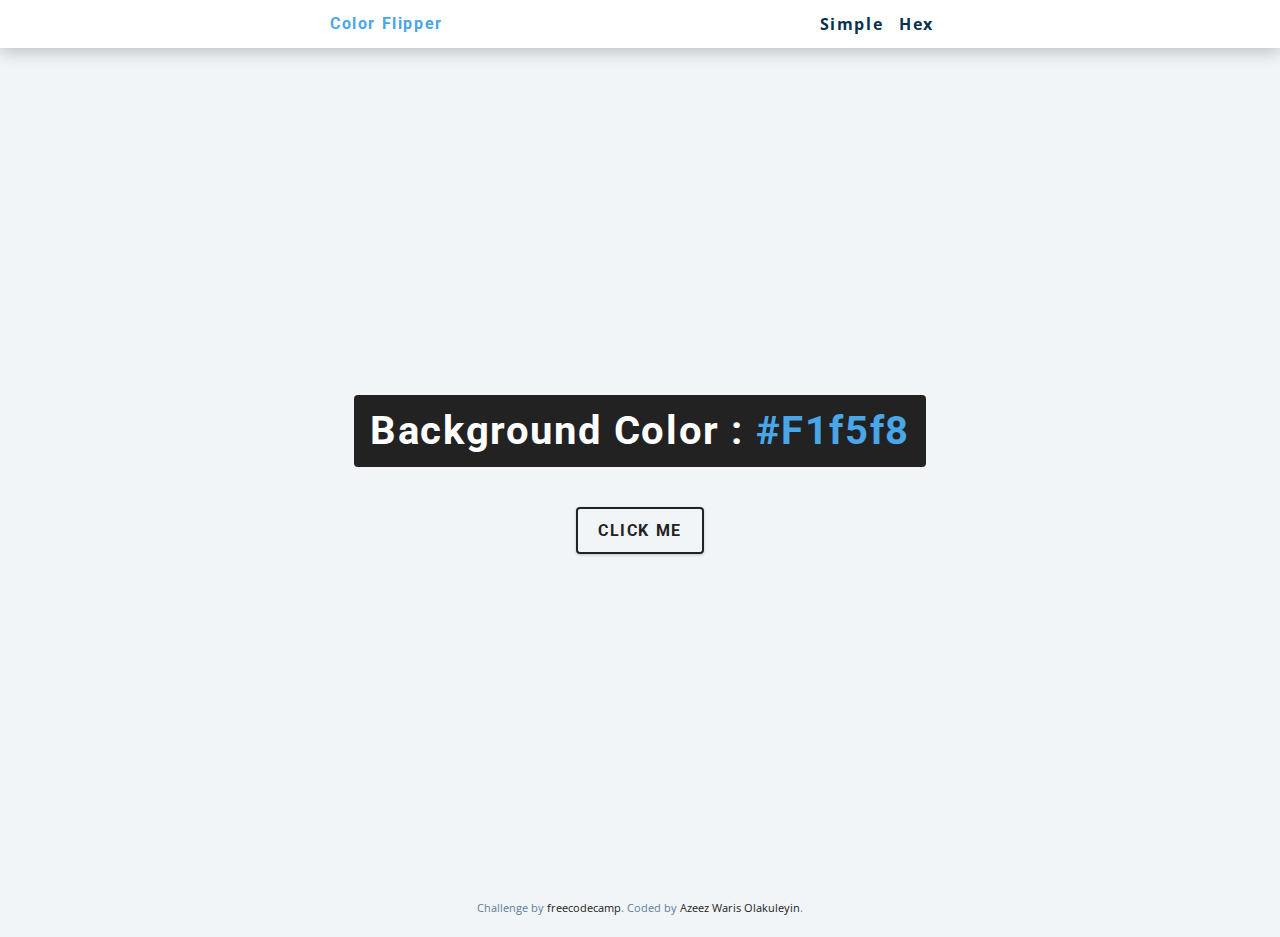
<file: index.html>
<!DOCTYPE html>
<html lang="en">
  <head>
    <meta charset="UTF-8" />
    <meta name="viewport" content="width=device-width, initial-scale=1.0" />
    <title>Color Flipper || Simple</title>
    <!-- favicon -->
    <link rel="shortcut icon" href="./icon/CodeContriever.png" type="image/x-icon">

    <!-- styles -->
    <link rel="stylesheet" href="styles.css" />
  </head>
  <body>
    <nav>
      <div class="nav-center">
        <h4>Color flipper</h4>
        <ul class="nav-links">
          <li>
            <a href="index.html">simple</a>
          </li>
          <li>
            <a href="hex.html">hex</a>
          </li>
        </ul>
      </div>
    </nav>
    <main>
      <div class="container">
        <h2>background color : 
          <span class="color">
            #f1f5f8
          </span>
        </h2>
        <button class="btn btn-hero" id="btn">click me</button>
      </div>
    </main>

     <!-- <footer> -->
      <p class="attribution">
        Challenge by <a href="https://www.freecodecamp.org" target="_blank">freecodecamp</a>. 
        Coded by <a href="#">Azeez Waris Olakuleyin</a>.
      </p>
    <!-- </footer> -->
    <!-- javascript -->
    <script src="app.js"></script>
  </body>
</html>
</file>
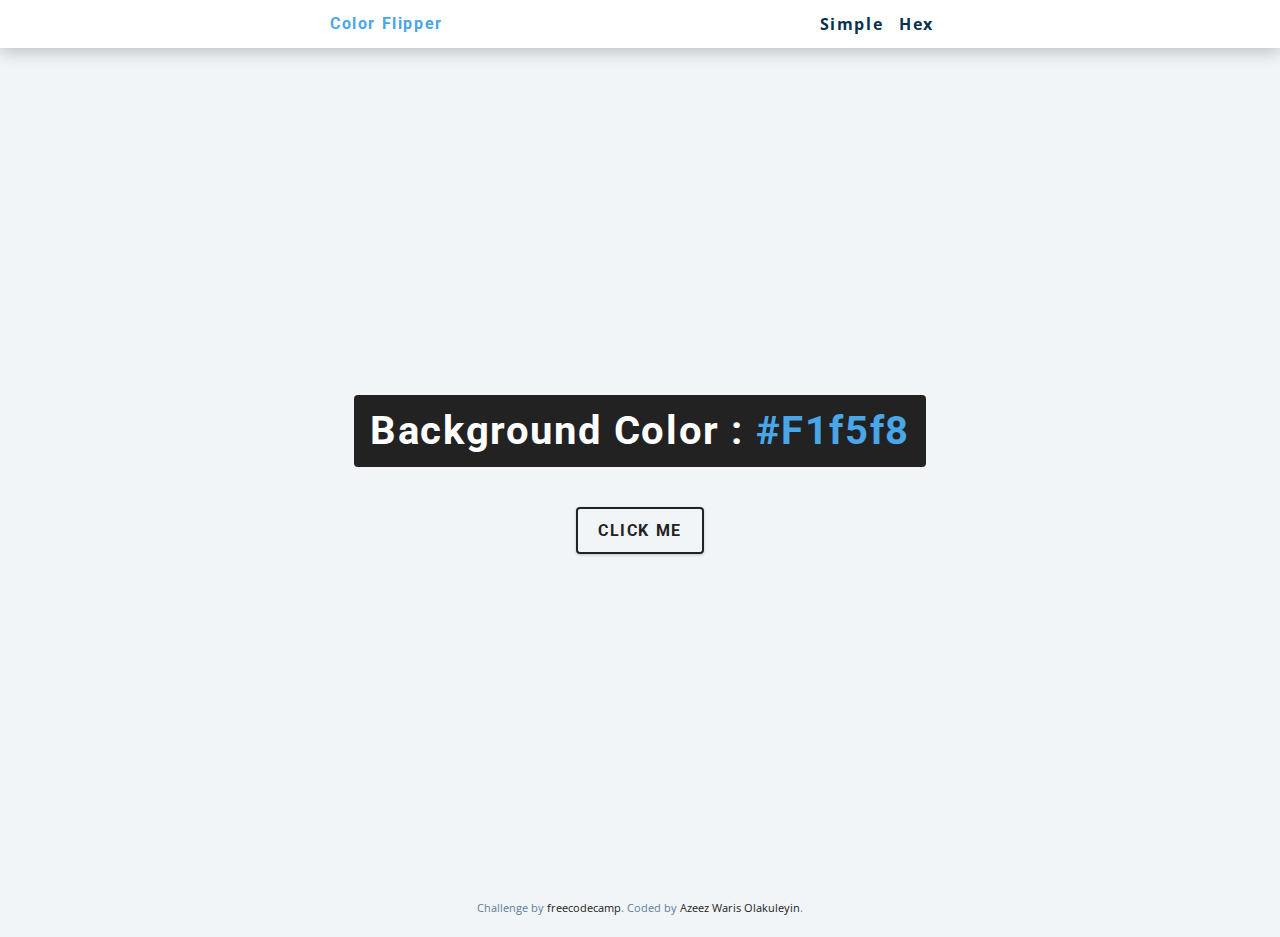
<file: hex.html>
<!DOCTYPE html>
<html lang="en">
  <head>
    <meta charset="UTF-8" />
    <meta name="viewport" content="width=device-width, initial-scale=1.0" />
    <title>
      Color Flipper || Simple
    </title>

    <!-- favicon -->
    <link rel="shortcut icon" href="./icon/CodeContriever.png" type="image/x-icon">

    <!-- styles -->
    <link rel="stylesheet" href="styles.css" />
  </head>

  <body>
    <nav>
      <div class="nav-center">
        <h4>color flipper</h4>
        <ul class="nav-links">
          <li><a href="index.html">simple</a></li>
          <li><a href="hex.html">hex</a></li>
        </ul>
      </div>
    </nav>
    <main>
      <div class="container">
        <h2>background color : <span class="color">#f1f5f8</span></h2>
        <button class="btn btn-hero" id="btn">click me</button>
      </div>
    </main>

     <!-- <footer> -->
      <p class="attribution">
        Challenge by <a href="https://www.freecodecamp.org" target="_blank">freecodecamp</a>. 
        Coded by <a href="#">Azeez Waris Olakuleyin</a>.
      </p>
    <!-- </footer> -->
    <!-- javascript -->
    <script src="hex.js"></script>
  </body>
</html>
</file>
<file: styles.css>
/*
=============== 
Fonts
===============
*/
@import url("https://fonts.googleapis.com/css?family=Open+Sans|Roboto:400,700&display=swap");

/*
=============== 
Variables
===============
*/

:root {
  /* dark shades of primary color*/
  --clr-primary-1: hsl(205, 86%, 17%);
  --clr-primary-2: hsl(205, 77%, 27%);
  --clr-primary-3: hsl(205, 72%, 37%);
  --clr-primary-4: hsl(205, 63%, 48%);
  /* primary/main color */
  --clr-primary-5: hsl(205, 78%, 60%);
  /* lighter shades of primary color */
  --clr-primary-6: hsl(205, 89%, 70%);
  --clr-primary-7: hsl(205, 90%, 76%);
  --clr-primary-8: hsl(205, 86%, 81%);
  --clr-primary-9: hsl(205, 90%, 88%);
  --clr-primary-10: hsl(205, 100%, 96%);
  /* darkest grey - used for headings */
  --clr-grey-1: hsl(209, 61%, 16%);
  --clr-grey-2: hsl(211, 39%, 23%);
  --clr-grey-3: hsl(209, 34%, 30%);
  --clr-grey-4: hsl(209, 28%, 39%);
  /* grey used for paragraphs */
  --clr-grey-5: hsl(210, 22%, 49%);
  --clr-grey-6: hsl(209, 23%, 60%);
  --clr-grey-7: hsl(211, 27%, 70%);
  --clr-grey-8: hsl(210, 31%, 80%);
  --clr-grey-9: hsl(212, 33%, 89%);
  --clr-grey-10: hsl(210, 36%, 96%);
  --clr-white: #fff;
  --clr-red-dark: hsl(360, 67%, 44%);
  --clr-red-light: hsl(360, 71%, 66%);
  --clr-green-dark: hsl(125, 67%, 44%);
  --clr-green-light: hsl(125, 71%, 66%);
  --clr-black: #222;
  --ff-primary: "Roboto", sans-serif;
  --ff-secondary: "Open Sans", sans-serif;
  --transition: all 0.3s linear;
  --spacing: 0.1rem;
  --radius: 0.25rem;
  --light-shadow: 0 5px 15px rgba(0, 0, 0, 0.1);
  --dark-shadow: 0 5px 15px rgba(0, 0, 0, 0.2);
  --max-width: 1170px;
  --fixed-width: 620px;
}
/*
=============== 
Global Styles
===============
*/

*,
::after,
::before {
  margin: 0;
  padding: 0;
  box-sizing: border-box;
}
body {
  font-family: var(--ff-secondary);
  background: var(--clr-grey-10);
  color: var(--clr-grey-1);
  line-height: 1.5;
  font-size: 0.875rem;
}
ul {
  list-style-type: none;
}
a {
  text-decoration: none;
}
h1,
h2,
h3,
h4 {
  letter-spacing: var(--spacing);
  text-transform: capitalize;
  line-height: 1.25;
  margin-bottom: 0.75rem;
  font-family: var(--ff-primary);
}
h1 {
  font-size: 3rem;
}
h2 {
  font-size: 2rem;
}
h3 {
  font-size: 1.25rem;
}
h4 {
  font-size: 0.875rem;
}
p {
  margin-bottom: 1.25rem;
  color: var(--clr-grey-5);
}
@media screen and (min-width: 800px) {
  h1 {
    font-size: 4rem;
  }
  h2 {
    font-size: 2.5rem;
  }
  h3 {
    font-size: 1.75rem;
  }
  h4 {
    font-size: 1rem;
  }
  body {
    font-size: 1rem;
  }
  h1,
  h2,
  h3,
  h4 {
    line-height: 1;
  }
}
/*  global classes */

/* section */
.section {
  padding: 5rem 0;
}

.section-center {
  width: 90vw;
  margin: 0 auto;
  max-width: 1170px;
}
@media screen and (min-width: 992px) {
  .section-center {
    width: 95vw;
  }
}
main {
  min-height: 100vh;
  display: grid;
  place-items: center;
}

/*
=============== 
Nav
===============
*/
nav {
  background: var(--clr-white);
  height: 3rem;
  display: grid;
  align-items: center;
  box-shadow: var(--dark-shadow);
}
.nav-center {
  width: 90vw;
  max-width: var(--fixed-width);
  margin: 0 auto;
  display: flex;
  align-items: center;
  justify-content: space-between;
}
.nav-center h4 {
  margin-bottom: 0;
  color: var(--clr-primary-5);
}
.nav-links {
  display: flex;
}
nav a {
  text-transform: capitalize;
  font-weight: 700;
  font-size: 1rem;
  color: var(--clr-primary-1);
  letter-spacing: var(--spacing);
  margin-right: 1rem;
}
nav a:hover {
  color: var(--clr-primary-5);
}
/*
=============== 
Container
===============
*/
main {
  min-height: calc(100vh - 3rem);
  display: grid;
  place-items: center;
}
.container {
  text-align: center;
}
.container h2 {
  background: var(--clr-black);
  color: var(--clr-white);
  padding: 1rem;
  border-radius: var(--radius);
  margin-bottom: 2.5rem;
}
.color {
  color: var(--clr-primary-5);
}
.btn-hero {
  font-family: var(--ff-primary);
  text-transform: uppercase;
  background: transparent;
  color: var(--clr-black);
  letter-spacing: var(--spacing);
  display: inline-block;
  font-weight: 700;
  transition: var(--transition);
  border: 2px solid var(--clr-black);
  cursor: pointer;
  box-shadow: 0 1px 3px rgba(0, 0, 0, 0.2);
  border-radius: var(--radius);
  font-size: 1rem;
  padding: 0.75rem 1.25rem;
}
.btn-hero:hover {
  color: var(--clr-white);
  background: var(--clr-black);
}


.attribution { 
  font-size: 11px;
  text-align: center; 
}
.attribution a {
  color: var(--clr-black); 
}
</file>
